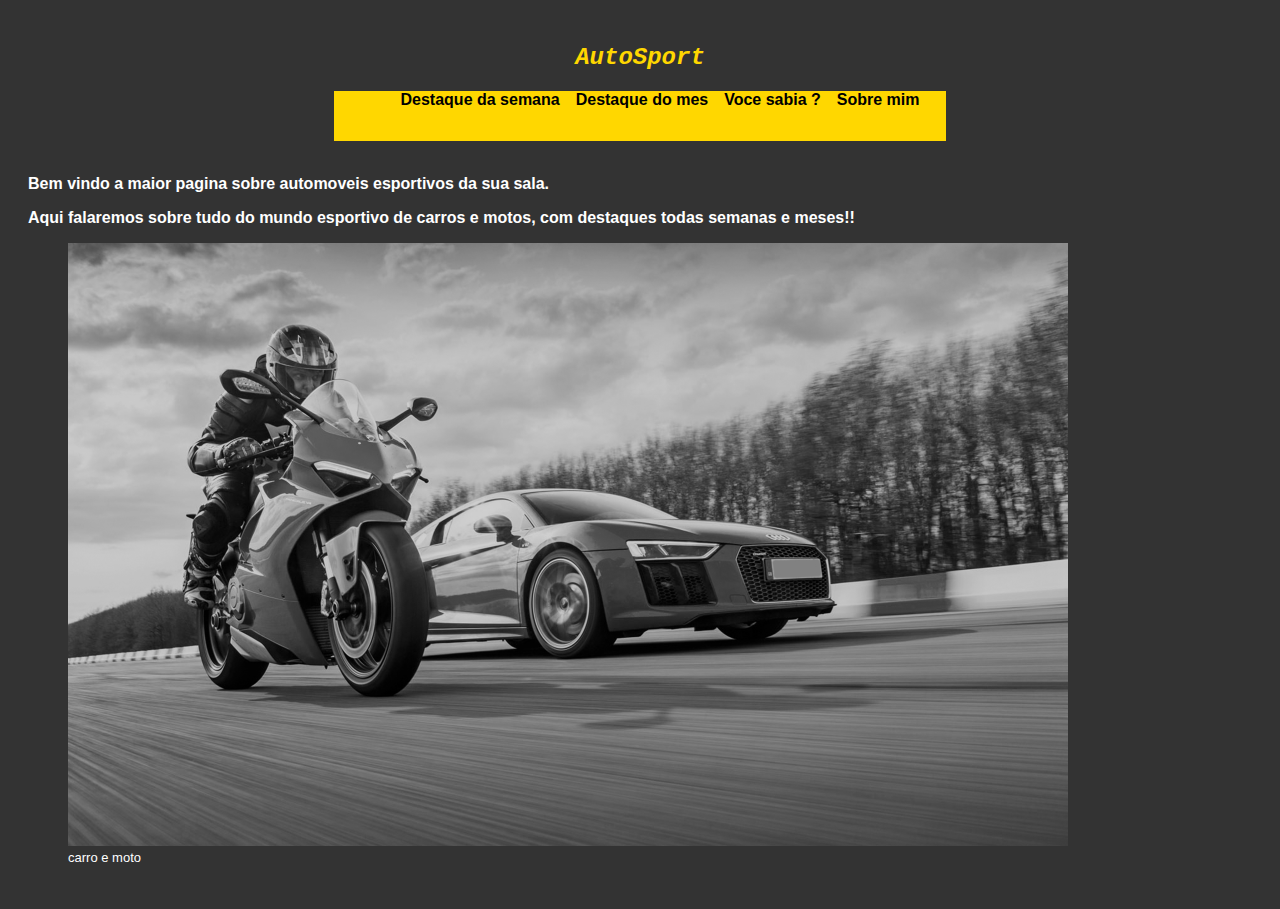
<file: index.html>
<!DOCTYPE html>
<html lang="pt-br">
<head>
    <meta charset="UTF-8">
    <meta http-equiv="X-UA-Compatible" content="IE=edge">
    <meta name="viewport" content="width=device-width, initial-scale=1.0">
    <title>AutoSport</title>
    <link rel="shortcut icon" href="/Imagens/logo.jpg">
    <link rel="stylesheet" href="inicio.css">
</head>
<body>
    <h1>AutoSport</h1>
   
   <div class="menu">
    <ul>
    <li><a href="dtsem.html"> Destaque da semana</a></li>
    <li><a href="dtmes.html"> Destaque do mes</a></li>
    <li><a href="vcsb.html"> Voce sabia ?</a></li>
    <li><a href="sobre.html"> Sobre mim </a></li>
    </ul>
  </div>
<br>
 <p> Bem vindo a maior pagina sobre automoveis esportivos da sua sala.</p>
 
  <p>Aqui falaremos sobre tudo do mundo esportivo de carros e motos, com destaques todas semanas e meses!!</p>
  <figure>
    <img src="Imagens/intro.png"  alt="carro e moto em velocidade"/>
    <figcaption> carro e moto </figcaption>
  </figure>  
</body>
</html>
</file>
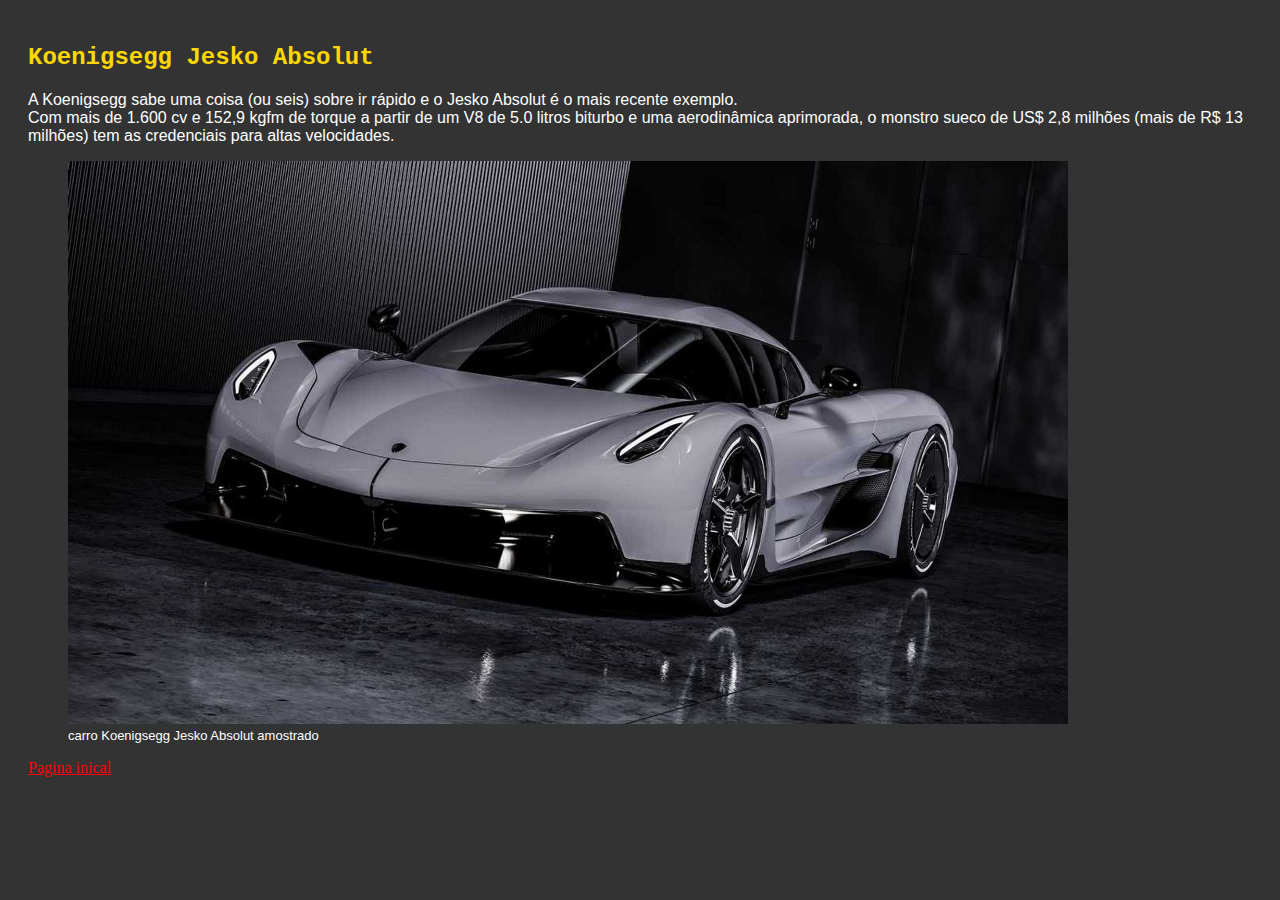
<file: carro1.html>
<!DOCTYPE html>
<html lang="pt-br">
<head>
    <meta charset="UTF-8">
    <meta http-equiv="X-UA-Compatible" content="IE=edge">
    <meta name="viewport" content="width=device-width, initial-scale=1.0">
    <title>Koenigsegg Jesko Absolut</title>
    <link rel="stylesheet" href="pagcar.css">
</head>
<body>
   <h1>Koenigsegg Jesko Absolut</h1> 
  
   <p>A Koenigsegg sabe uma coisa (ou seis) sobre ir rápido e o Jesko Absolut é o mais recente exemplo.<br>
   Com mais de 1.600 cv e 152,9 kgfm de torque a partir de um V8 de 5.0 litros biturbo e uma aerodinâmica aprimorada, o monstro sueco de 
   US$ 2,8 milhões (mais de R$ 13 milhões) tem as credenciais para altas velocidades.</p> 
   <figure>
    <img src="Imagens/carro1.png"  alt="amostra do carro"/>
   
   <figcaption> carro Koenigsegg Jesko Absolut amostrado</figcaption>
   </figure>

   <a id="pagini" href="index.html"> Pagina inical</a>    
    
</body>
</html>
</file>
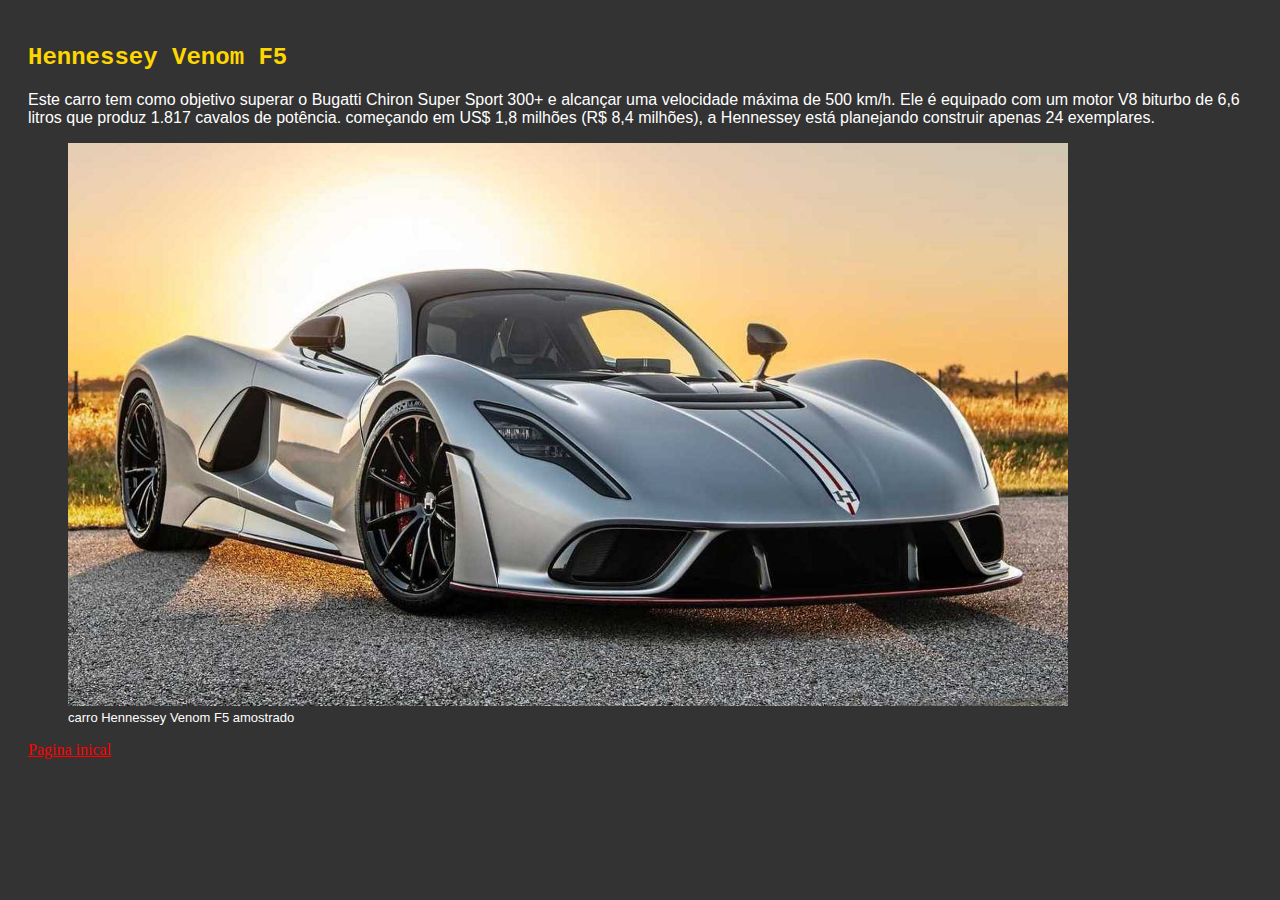
<file: carro2.html>
<!DOCTYPE html>
<html lang="pt-br">
<head>
    <meta charset="UTF-8">
    <meta http-equiv="X-UA-Compatible" content="IE=edge">
    <meta name="viewport" content="width=device-width, initial-scale=1.0">
    <title>Hennessey Venom F5</title>
    <link rel="stylesheet" href="pagcar.css">
</head>
<body>
    <h1>Hennessey Venom F5</h1> 
    <p>Este carro tem como objetivo superar o Bugatti Chiron Super Sport 300+ e alcançar uma velocidade máxima de 500 km/h. 
    Ele é equipado com um motor V8 biturbo de 6,6 litros que produz 1.817 cavalos de potência. começando em US$ 1,8 milhões 
    (R$ 8,4 milhões), a Hennessey está planejando construir apenas 24 exemplares.</p> 
    <figure>
     <img src="Imagens/carro2.png"  alt="amostra do carro"/>
     <figcaption> carro Hennessey Venom F5 amostrado</figcaption>
    </figure>   
    <a id="pagini" href="index.html"> Pagina inical</a>    
</body>
</html>
</file>
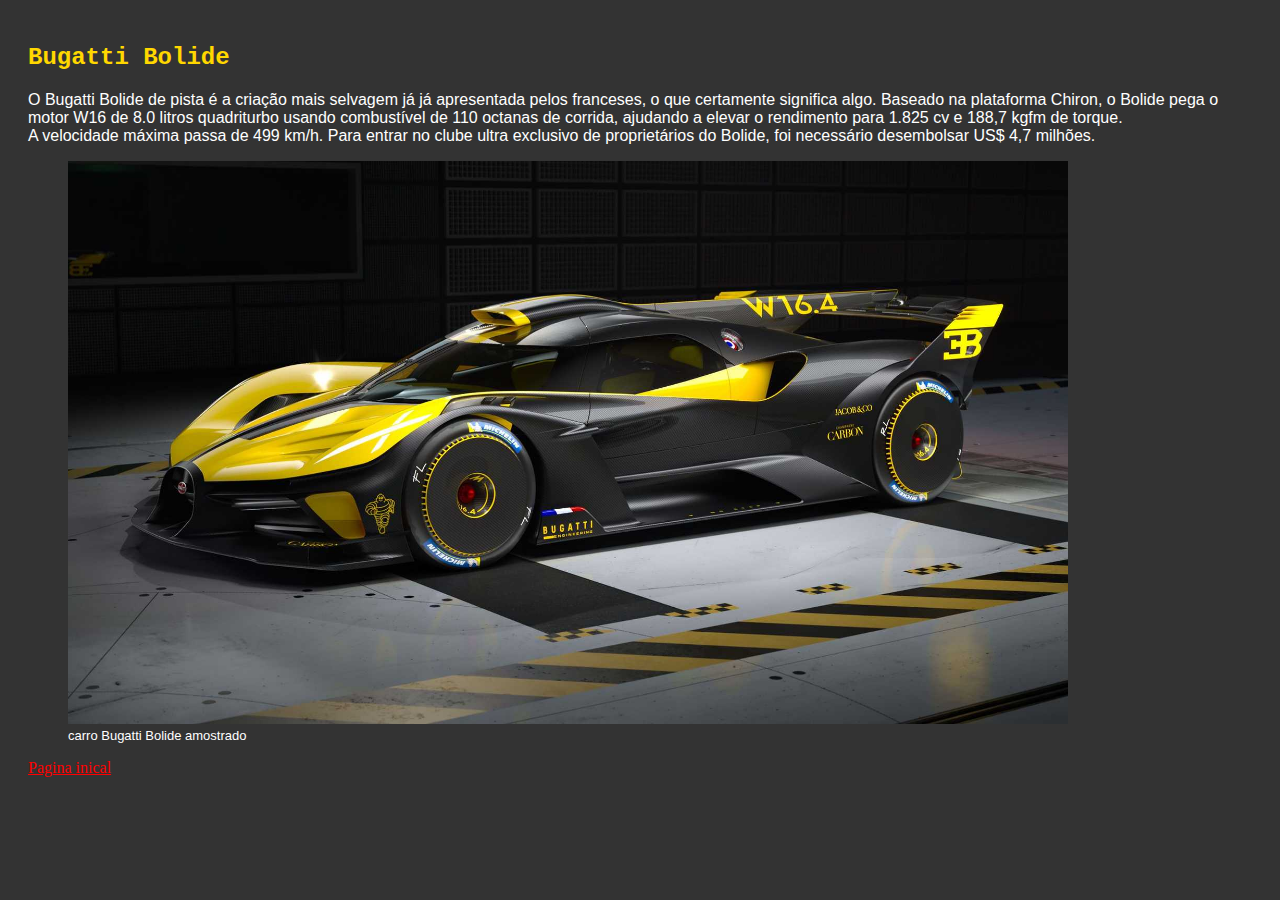
<file: carro3.html>
<!DOCTYPE html>
<html lang="pt-br">
<head>
    <meta charset="UTF-8">
    <meta http-equiv="X-UA-Compatible" content="IE=edge">
    <meta name="viewport" content="width=device-width, initial-scale=1.0">
    <title>Bugatti Bolide</title>
    <link rel="stylesheet" href="pagcar.css">
</head>
<body>
    <h1>Bugatti Bolide</h1> 
   <p> O Bugatti Bolide de pista é a criação mais selvagem já já apresentada pelos franceses, o que certamente significa algo. Baseado na plataforma Chiron, o Bolide pega o motor W16 de 8.0 litros quadriturbo usando combustível de 110 octanas de corrida, ajudando a elevar o rendimento para 1.825 cv e 188,7 kgfm de torque.<br>
    A velocidade máxima passa de 499 km/h. Para entrar no clube ultra exclusivo de proprietários do Bolide, foi necessário desembolsar 
    US$ 4,7 milhões.</p>
    <figure>
     <img src="Imagens/carro3.png"  alt="amostra do carro"/>
     <figcaption> carro Bugatti Bolide amostrado</figcaption>
    </figure>  
    <a id="pagini" href="index.html"> Pagina inical</a>      
</body>
</html>
</file>
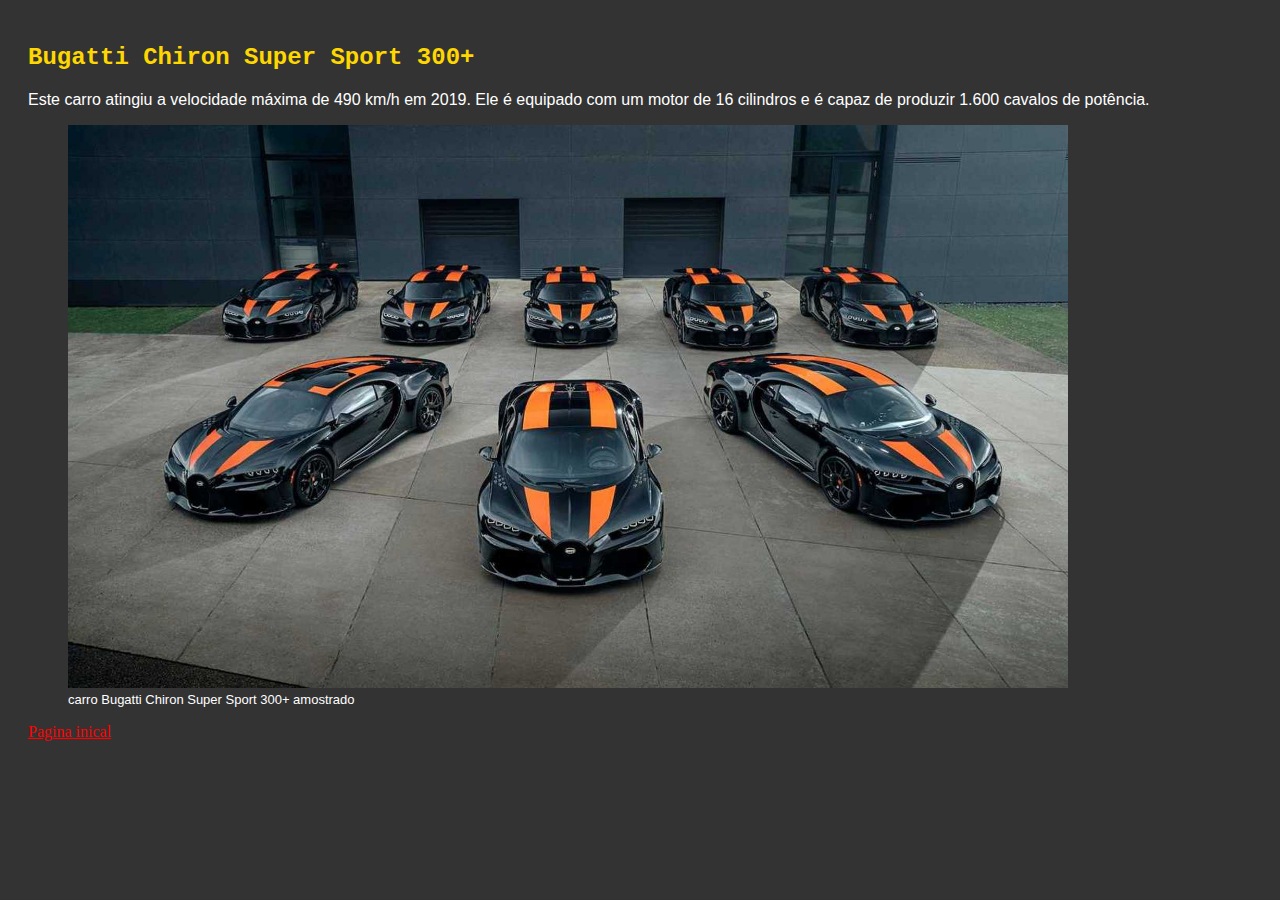
<file: carro4.html>
<!DOCTYPE html>
<html lang="pt-br">
<head>
    <meta charset="UTF-8">
    <meta http-equiv="X-UA-Compatible" content="IE=edge">
    <meta name="viewport" content="width=device-width, initial-scale=1.0">
    <title>Bugatti Chiron Super Sport 300+</title>
    <link rel="stylesheet" href="pagcar.css">
</head>
<body>
    <h1>Bugatti Chiron Super Sport 300+</h1> 
    <p>Este carro atingiu a velocidade máxima de 490 km/h em 2019. Ele é equipado com um motor de 16 cilindros e é capaz de produzir 1.600 
    cavalos de potência.</p>
    <figure>
     <img src="Imagens/carro4.png" alt="amostra do carro"/>
     <figcaption> carro Bugatti Chiron Super Sport 300+ amostrado</figcaption>
    </figure>   
    <a id="pagini" href="index.html"> Pagina inical</a>     
</body>
</html>
</file>
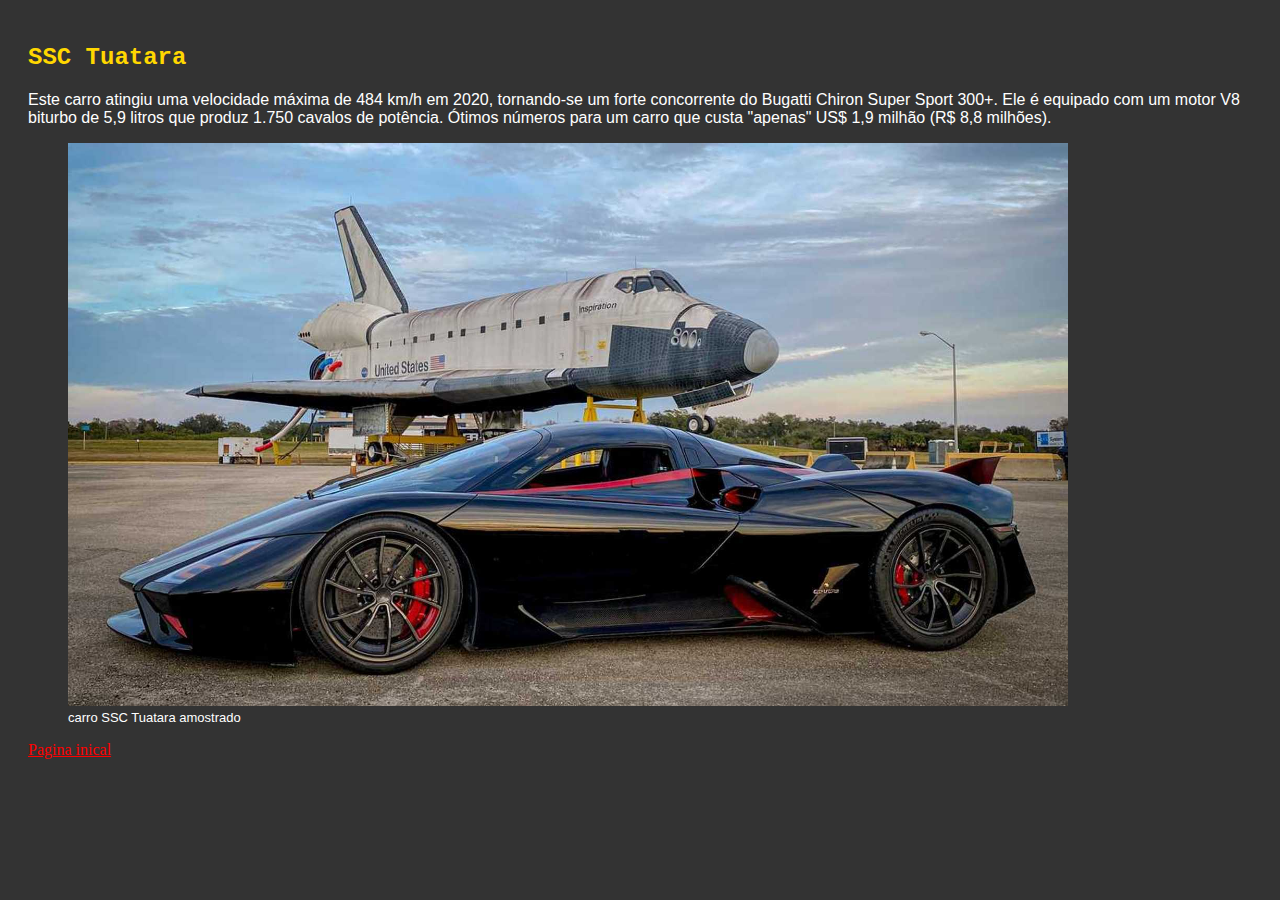
<file: carro5.html>
<!DOCTYPE html>
<html lang="pt-br">
<head>
    <meta charset="UTF-8">
    <meta http-equiv="X-UA-Compatible" content="IE=edge">
    <meta name="viewport" content="width=device-width, initial-scale=1.0">
    <title>SSC Tuatara</title>
    <link rel="stylesheet" href="pagcar.css">
</head>
<body>
    <h1>SSC Tuatara</h1> 
    <p>Este carro atingiu uma velocidade máxima de 484 km/h em 2020, tornando-se um forte concorrente do Bugatti Chiron Super Sport 300+. 
    Ele é equipado com um motor V8 biturbo de 5,9 litros que produz 1.750 cavalos de potência. Ótimos números para um carro que custa 
    "apenas" US$ 1,9 milhão (R$ 8,8 milhões).</p>
    <figure>
     <img src="Imagens/carro5.png"  alt="amostra do carro"/>
     <figcaption> carro SSC Tuatara amostrado</figcaption>
    </figure>    
    <a id="pagini" href="index.html"> Pagina inical</a>    
</body>
</html>
</file>
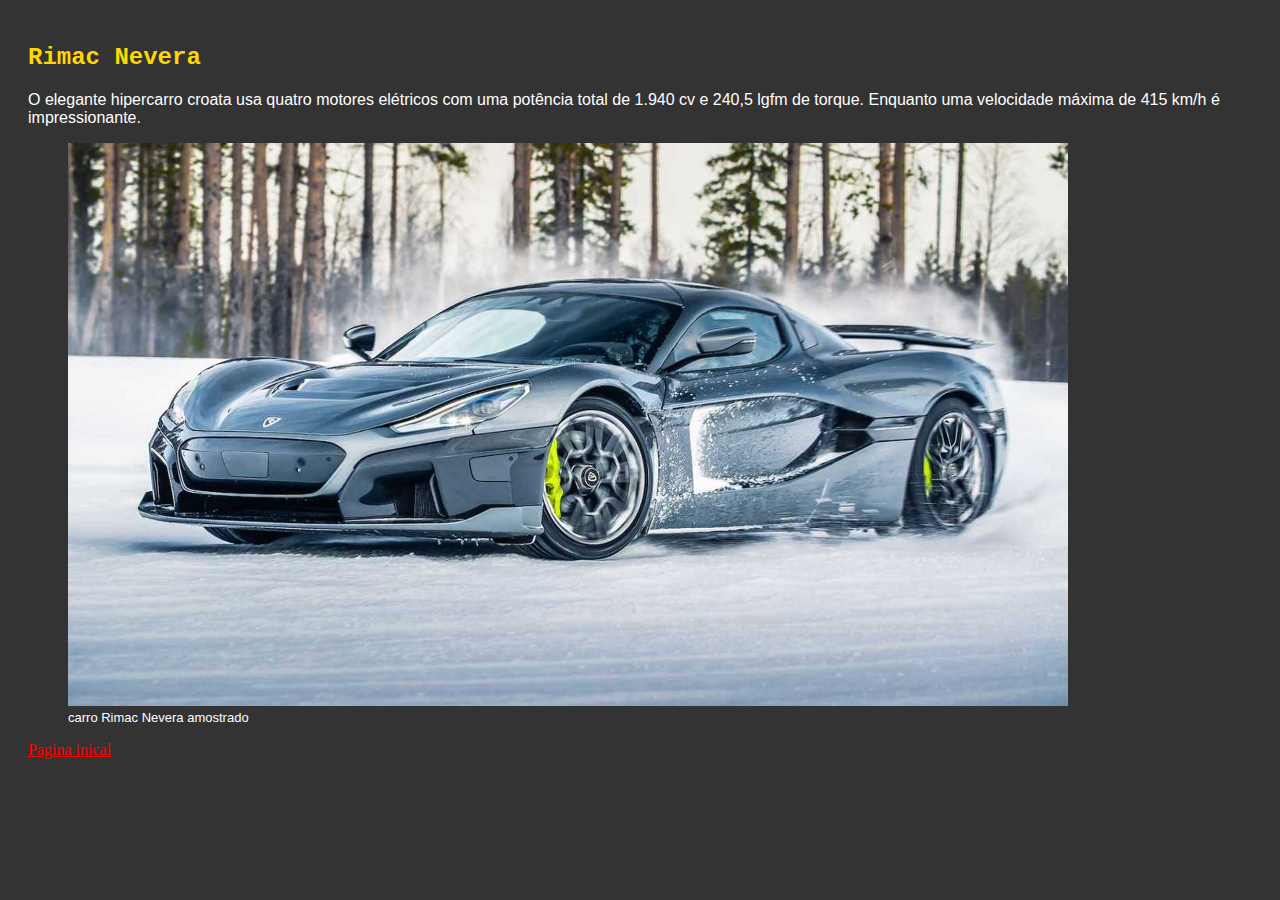
<file: carro6.html>
<!DOCTYPE html>
<html lang="pt-br">
<head>
    <meta charset="UTF-8">
    <meta http-equiv="X-UA-Compatible" content="IE=edge">
    <meta name="viewport" content="width=device-width, initial-scale=1.0">
    <title>Rimac Nevera</title>
    <link rel="stylesheet" href="pagcar.css">
</head>
<body>
    <h1>Rimac Nevera</h1> 
   <p> O elegante hipercarro croata usa quatro motores elétricos com uma potência total de 1.940 cv e 240,5 lgfm de torque. 
    Enquanto uma velocidade máxima de 415 km/h é impressionante.</p>
    <figure>
     <img src="Imagens/carro6.png"  alt="amostra do carro"/>
     <figcaption> carro Rimac Nevera amostrado</figcaption>
    </figure>
    <a id="pagini" href="index.html"> Pagina inical</a>     
</body>
</html>
</file>
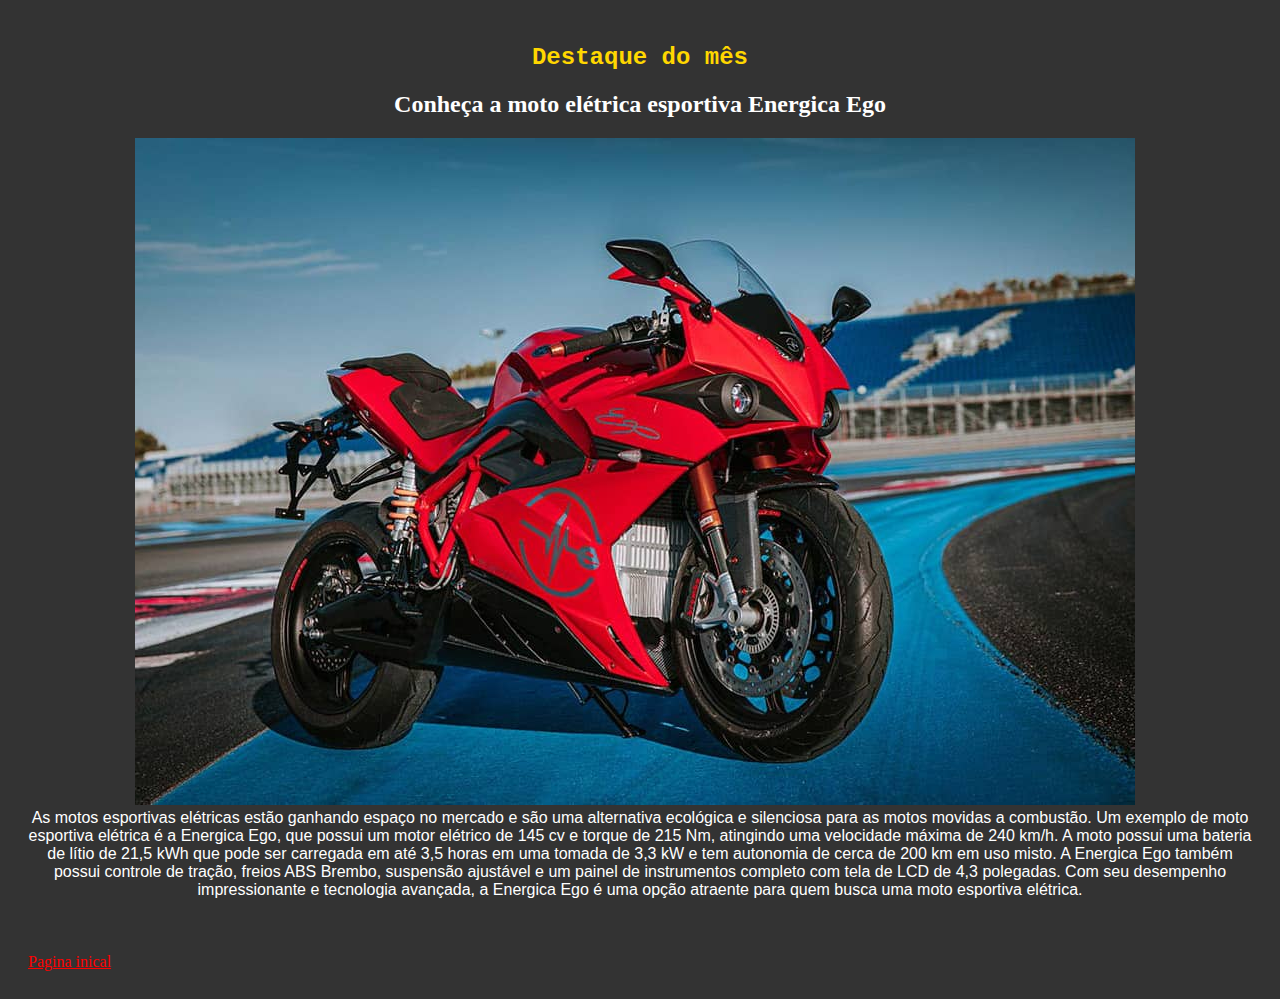
<file: dtmes.html>
<!DOCTYPE html>
<html lang="pt-br">
<head>
    <meta charset="UTF-8">
    <meta http-equiv="X-UA-Compatible" content="IE=edge">
    <meta name="viewport" content="width=device-width, initial-scale=1.0">
    <title>Destaque do mes</title>
    <link rel="shortcut icon" href="/Imagens/logo.jpg">
    <link rel="stylesheet" href="pagcar.css">
</head>
<body>
    <center><h1> Destaque do mês</h1>  
    <h2>Conheça a moto elétrica esportiva Energica Ego</h2> 
    <center><img src="Imagens/dtmes.png" width="600" alt="moto amostrada"/></center>
    <p>As motos esportivas elétricas estão ganhando espaço no mercado e são uma alternativa ecológica e silenciosa para as motos movidas a
     combustão. Um exemplo de moto esportiva elétrica é a Energica Ego, que possui um motor elétrico de 145 cv e torque de 215 Nm, 
     atingindo uma velocidade máxima de 240 km/h. A moto possui uma bateria de lítio de 21,5 kWh que pode ser carregada em até 3,5 horas em 
     uma tomada de 3,3 kW e tem autonomia de cerca de 200 km em uso misto. A Energica Ego também possui controle de tração, freios ABS Brembo, 
     suspensão ajustável e um painel de instrumentos completo com tela de LCD de 4,3 polegadas. Com seu desempenho impressionante e tecnologia
      avançada, a Energica Ego é uma opção atraente para quem busca uma moto esportiva elétrica.</center></p>
      <br>
      <br>
      <br>
      
      
      <a id="pagini" href="index.html"> Pagina inical</a>     
</body>
</html>
</file>
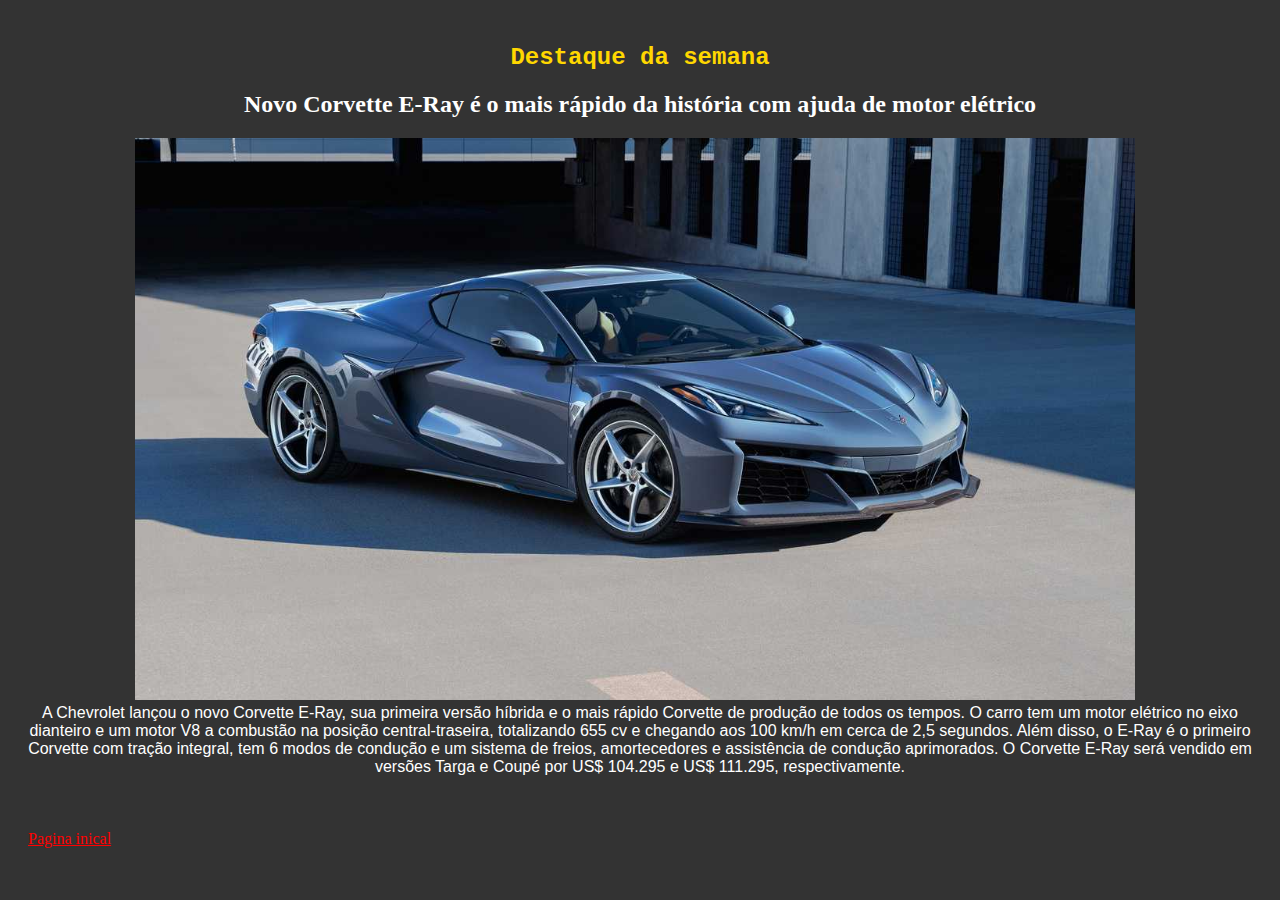
<file: dtsem.html>
<!DOCTYPE html>
<html lang="pt-br">
<head>
    <meta charset="UTF-8">
    <meta http-equiv="X-UA-Compatible" content="IE=edge">
    <meta name="viewport" content="width=device-width, initial-scale=1.0">
    <title>Destaque da semana</title>
    <link rel="shortcut icon" href="/Imagens/logo.jpg">
    <link rel="stylesheet" href="pagcar.css">
</head>
<body>
    <center><h1> Destaque da semana</h1>
        <h2>Novo Corvette E-Ray é o mais rápido da história com ajuda de motor elétrico</h2>
    <center><img src="Imagens/dtsem.png" width="600" alt="amostra do carro"/></center>
    <p>A Chevrolet lançou o novo Corvette E-Ray, sua primeira versão híbrida e o mais rápido Corvette de produção de todos os tempos. 
    O carro tem um motor elétrico no eixo dianteiro e um motor V8 a combustão na posição central-traseira, totalizando 655 cv e chegando 
    aos 100 km/h em cerca de 2,5 segundos. Além disso, o E-Ray é o primeiro Corvette com tração integral, tem 6 modos de condução e um 
    sistema de freios, amortecedores e assistência de condução aprimorados. O Corvette E-Ray será vendido em versões Targa e Coupé por 
    US$ 104.295 e US$ 111.295, respectivamente.</center></p>
    <br>
    <br>
    <br>
    <a id="pagini" href=index.html> Pagina inical</a>    
</body>
</html>
</file>
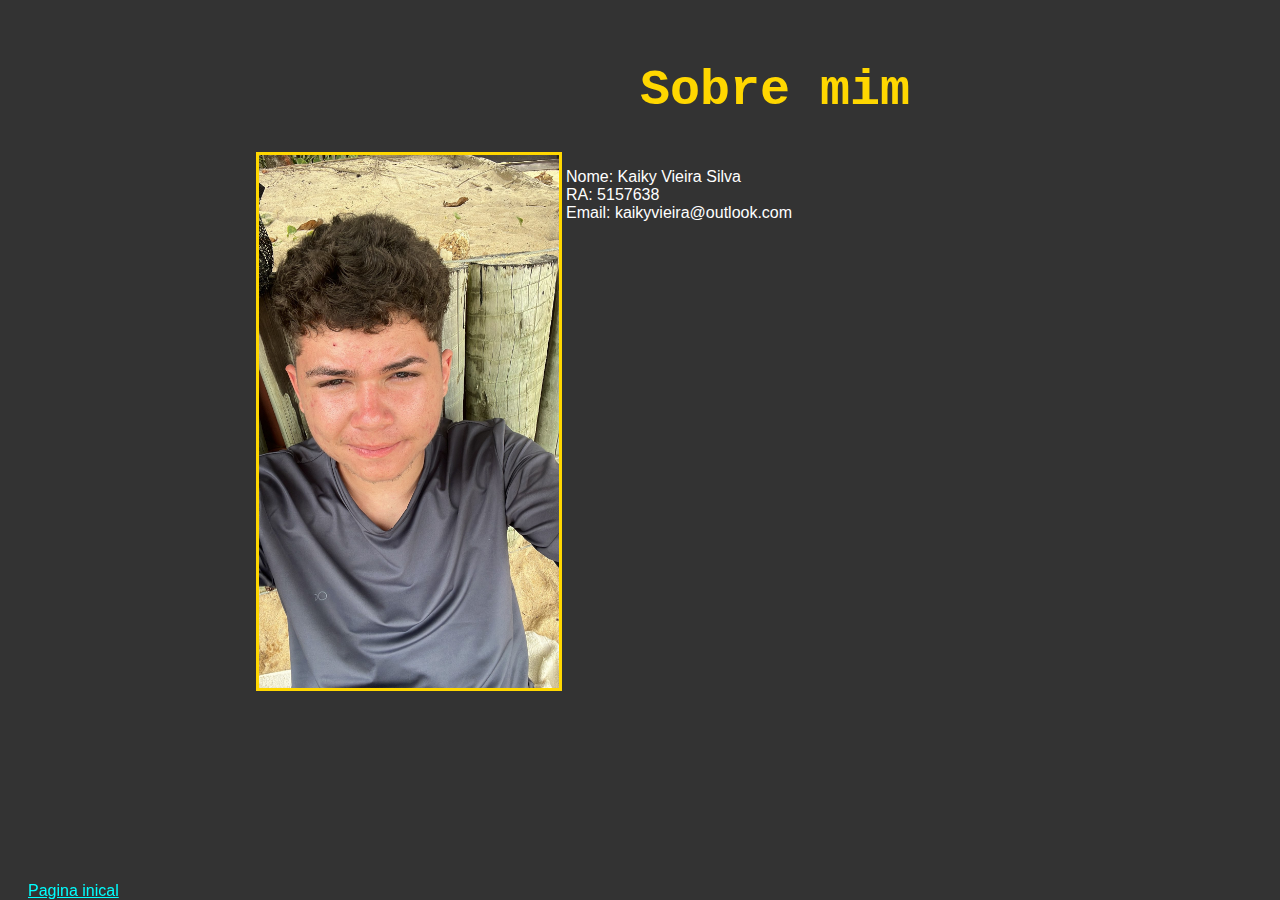
<file: sobre.html>
<!DOCTYPE html>
<html lang="pt-br">
<head>
    <meta charset="UTF-8">
    <meta http-equiv="X-UA-Compatible" content="IE=edge">
    <meta name="viewport" content="width=device-width, initial-scale=1.0">
    <title>Sobre mim</title>
    <link rel="stylesheet" href="sobremim.css">

</head>
<body>
    <h1>Sobre mim</h1>
   
   <img src="Imagens/sobre.png"/>
    <p>Nome: Kaiky Vieira Silva <br> 
    RA: 5157638<br
    >Email: kaikyvieira@outlook.com</p>
  
   
   <a  href="index.html"> Pagina inical</a>    

    
    
    
    
</body>
</html>
</file>
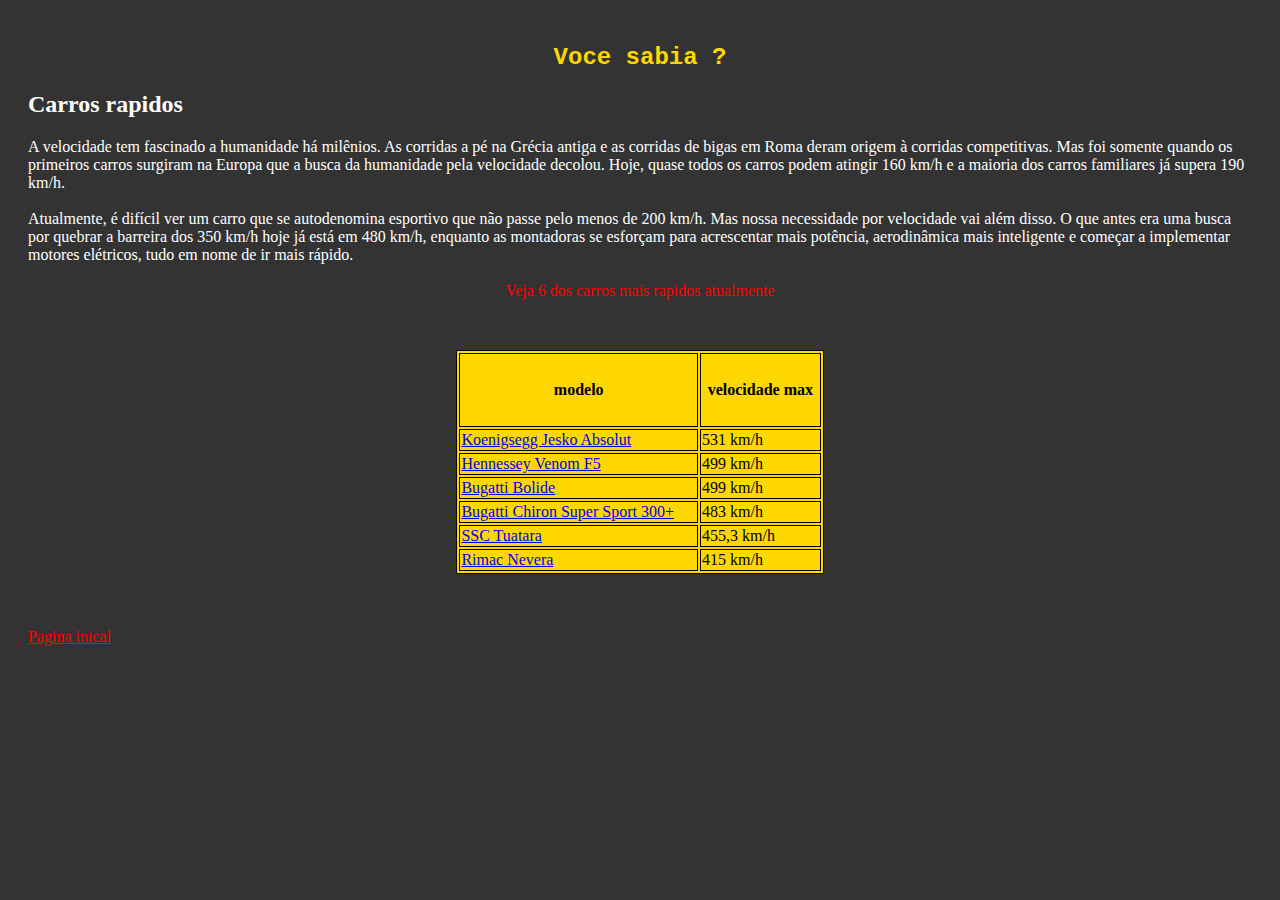
<file: vcsb.html>
<!DOCTYPE html>
<html lang="pt-br">
<head>
    <meta charset="UTF-8">
    <meta http-equiv="X-UA-Compatible" content="IE=edge">
    <meta name="viewport" content="width=device-width, initial-scale=1.0">
    <title>Voce sabia</title>
    <link rel="shortcut icon" href="/Imagens/logo.jpg">
    <link rel="stylesheet" href="pagcar.css">

</head>
<body>
    <center><h1> Voce sabia ?</h1></center>
    <h2> Carros rapidos</h2> 
    A velocidade tem fascinado a humanidade há milênios. 
    As corridas a pé na Grécia antiga e as corridas de bigas em Roma deram origem à corridas competitivas. 
    Mas foi somente quando os primeiros carros surgiram na Europa que a busca da humanidade pela velocidade decolou. 
    Hoje, quase todos os carros podem atingir 160 km/h e a maioria dos carros familiares já supera 190 km/h.<br>
    <br>

 Atualmente, é difícil ver um carro que se autodenomina esportivo que não passe pelo menos de 200 km/h.
 Mas nossa necessidade por velocidade vai além disso. O que antes era uma busca por quebrar a barreira dos 350 km/h 
 hoje já está em 480 km/h, enquanto as montadoras se esforçam para acrescentar mais potência, aerodinâmica mais inteligente e começar a 
 implementar motores elétricos, tudo em nome de ir mais rápido.
 <br>
 <br>


<table >
    <caption id="pagini">Veja 6 dos carros mais rapidos atualmente</caption>
    <thead>
        <tr>
            <th> modelo</th>
            <th>velocidade max</th>
        </tr>
   </thead>
   <tbody>
        <tr>
            <td><a href="carro1.html">Koenigsegg Jesko Absolut</a></td>
            <td >531 km/h</td>
        </tr> 
            <td><a href="carro2.html">Hennessey Venom F5</a> </td>
            <td>499 km/h</td>
        </tr> 
            <td><a href="carro3.html">Bugatti Bolide</a></td>
            <td>499 km/h</td>
        </tr> 
            <td><a href="carro4.html">Bugatti Chiron Super Sport 300+</a></td>
            <td>483 km/h</td>
        </tr> 
            <td><a href="carro5.html"> SSC Tuatara</a></td>
        <td>455,3 km/h</td>
        </tr> 
            <td><a href="carro6.html"> Rimac Nevera</a></td>
            <td>415 km/h</td>
        </tr> 
    </tbody> 
</table>
<br>
<br>
<br>

<a id="pagini" href="index.html"> Pagina inical</a>    
</body>
</html>
</file>
<file: inicio.css>
body {
    background-color: #333;
    color: #ffffff;
    padding: 20px;
  }
  h1 {
    font-family: 'Courier New', Courier, monospace;
    color: gold;
    font-size: 24px;
    margin-bottom: 20px;
    text-align: center;
    font-style: italic;
  }
  li{
    list-style: none;
    
    
  }
  ul{
    display: flex;
    gap: 1em;
    align-items: center;
    justify-content: center;
    top: 50px;
    
  }
  a{
    color: black;
    text-decoration: none;
    font-family: Verdana, Geneva, Tahoma, sans-serif;
    font-weight: bold;
    
    
  }
  .menu{
    background-color:gold;
    width: 50%;
    height: 50px;
    margin-left: 25%;
  }
  p{
    font-family: Arial, Helvetica, sans-serif;
    font-weight: bold;
  }
  img{
    width: 1000px;
    height: auto;
    
    margin-right: 10px;
 }
 figcaption{ 
    font-family:Arial, Helvetica, sans-serif;
    font-size: small;
  }
</file>
<file: pagcar.css>
body {
    background-color: #333;
    color: #ffffff;
    padding: 20px;
  }
  

  h1 {
    font-family: 'Courier New', Courier, monospace;
    color: gold;
    font-size: 24px;
    margin-bottom: 20px;
    
  }
  
  
  p{
    font-family: Arial, Helvetica, sans-serif;
    margin: 0;
    padding: 0;
    
  }
 
 .flu{
    overflow: auto;
 }
  img{
    width: 1000px;
    height: auto;
    
    margin-right: 10px;
 }
 figcaption{ 
    font-family:Arial, Helvetica, sans-serif;
    font-size: small;
  }
  #pagini{
    color: red;
    margin-bottom: 50px;
  }
 
  table, th, td{
    border: 1px solid;
    width: auto;
    margin-left: 35%;  
    background-color: gold;
    color: black;
  }
  table{
      width: 30%;
  }
  th{
      height: 70px;
  }
</file>
<file: sobremim.css>
body{
    font-family: Arial, Helvetica, sans-serif ;
    background-color: #333;
    color: #ffffff;
    padding: 20px;
   
      
}
h1{
    margin-left: 50%;
    font-family: 'Courier New', Courier, monospace;
    color: gold;
    font-size: 50px;
}
p{
   margin-left: 310px;
    
}
img{
   
   position: absolute;
   width: 300px;
   height: auto;
    margin-right: 10px;
    border-style: solid;
    border-color: gold;
    float: left;
  

}
a{
    position:  fixed;
    bottom: 0;
   margin-right: 50%;
    color: aqua;
}
img, p{
    position: absolute;
    left: 20%;
}
</file>
